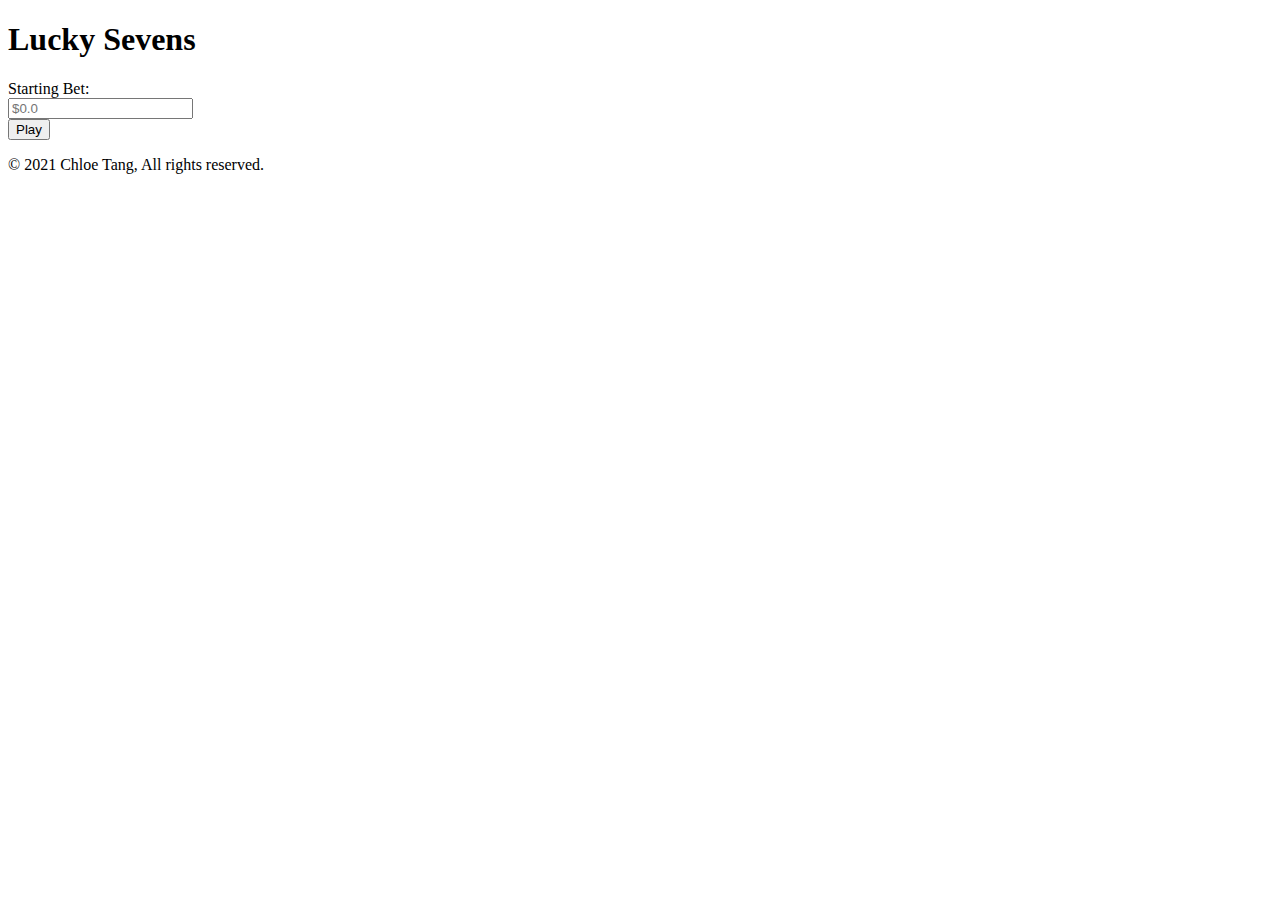
<file: lucky-seven/index.html>
<!DOCTYPE html>
<!--
Name: Chloe Tang
Date Created: 26 June 2021
Most recent revision: 27 June 2021
-->
<html lang="en">
    <head>
        <meta charset="utf-8">
        <meta name="viewport" content="width=device-width, initial-scale=1, shrink-to-fit=no">
        <title>Lucky Seven Page</title>
        <!-- Bootstrap CDN copied from https://getbootstrap.com/docs/4.1/getting-started/introduction/ -->
        <link rel="stylesheet" href="https://stackpath.bootstrapcdn.com/bootstrap/4.1.3/css/bootstrap.min.css" integrity="sha384-MCw98/SFnGE8fJT3GXwEOngsV7Zt27NXFoaoApmYm81iuXoPkFOJwJ8ERdknLPMO" crossorigin="anonymous">
    </head>
    <body>
        <!-- CDN links copied from https://getbootstrap.com/docs/4.1/getting-started/introduction/ -->
        <script src="https://code.jquery.com/jquery-3.3.1.slim.min.js" integrity="sha384-q8i/X+965DzO0rT7abK41JStQIAqVgRVzpbzo5smXKp4YfRvH+8abtTE1Pi6jizo" crossorigin="anonymous"></script>
        <script src="https://cdnjs.cloudflare.com/ajax/libs/popper.js/1.14.3/umd/popper.min.js" integrity="sha384-ZMP7rVo3mIykV+2+9J3UJ46jBk0WLaUAdn689aCwoqbBJiSnjAK/l8WvCWPIPm49" crossorigin="anonymous"></script>
        <script src="https://stackpath.bootstrapcdn.com/bootstrap/4.1.3/js/bootstrap.min.js" integrity="sha384-ChfqqxuZUCnJSK3+MXmPNIyE6ZbWh2IMqE241rYiqJxyMiZ6OW/JmZQ5stwEULTy" crossorigin="anonymous"></script>
        <script type = "text/javascript">
            let inputBet = 0;
            let totalRoll = 0;
            let maxAmount = 0;
            let maxAmountRollCount = 0;

            function errorCheck () {
                inputBet = document.getElementById("inputBet").value;
                console.log("The current inputBet value is",inputBet);
                if (inputBet <= 0 ) {
                    alert("Please enter correct bet value");
                    return false;
                }
                return true;
            }

            function rollDice() {
                var gameMoney = inputBet;
                maxAmount = inputBet;
                console.log("The current maxAmount value is",maxAmount);

                var dice = {
                    sides: 6,
                    roll: function () {
                        var randomNumber = Math.floor(Math.random() * this.sides) + 1;
                        return randomNumber;
                    }
                }

                // game flow
                while (gameMoney > 0) {
                    var result1 = dice.roll();
                    var result2 = dice.roll();
                    totalRoll = totalRoll + 2;
                    var diceTotal = result1 + result2;
                    if (diceTotal == 7) {
                        gameMoney = gameMoney + 4;
                    } else {
                        gameMoney = gameMoney - 1;
                    }
                    if (gameMoney > maxAmount) {
                        maxAmount = gameMoney;
                        maxAmountRollCount = totalRoll;
                    }
                }
                alert("Game Over! Result will be displayed.");
                displayResult();
            }

            function displayResult() {
                console.log("The result is",inputBet,totalRoll,maxAmount,maxAmountRollCount);
                
                //create table to display result
                var div = document.getElementById("divResult");
                console.log("Div is ",div);
                tbl  = document.createElement('table');
                tbl.style.width  = '100px';
                tbl.style.border = '1px solid black';

                const resultIndex = ["Starting Bet","Total Rolls Before Going Broke","Highest Amount Won","Roll Count at Highest Amount Won"];
                const resultValue = [inputBet,totalRoll,maxAmount,maxAmountRollCount]
    
                for(var i = 0; i < 4; i++){
                    var tr = tbl.insertRow();
                    for(var j = 0; j < 2; j++){
                        var td = tr.insertCell();
                        td.style.border = '1px solid black';
                        if ( j == 0 ) { //index
                            td.appendChild(document.createTextNode(resultIndex[i]));
                        } else { //value
                            td.appendChild(document.createTextNode(resultValue[i]));
                        } 
                    }
                }
                div.appendChild(tbl);
                alert("Click to play again!");
            }
            
        </script>
        <noscript>Please enable JavaScript!</noscript>
        
        <hedaer>
            <h1>Lucky Sevens</h1>
        </hedaer>
        <form>
            <div class="form-group row">
                <label for="inputBet" class="col-sm-2 col-form-label text-right">Starting Bet:</label>
                <div class="col-sm-2">
                  <input type="text" class="form-control" id="inputBet" placeholder="$0.0" required>
                </div>
            </div>
            <div class="form-group row">
                <div class="col-sm-4 text-center">
                  <button type="submit" class="btn btn-primary btn-nav" onclick="errorCheck() && rollDice()">Play</button>
                </div>
            </div>
        </form>
        <div id="divResult"></div>
        <footer>
            <p>&copy; 2021 Chloe Tang, All rights reserved.</p>
        </footer>
    </body>
</html>
</file>
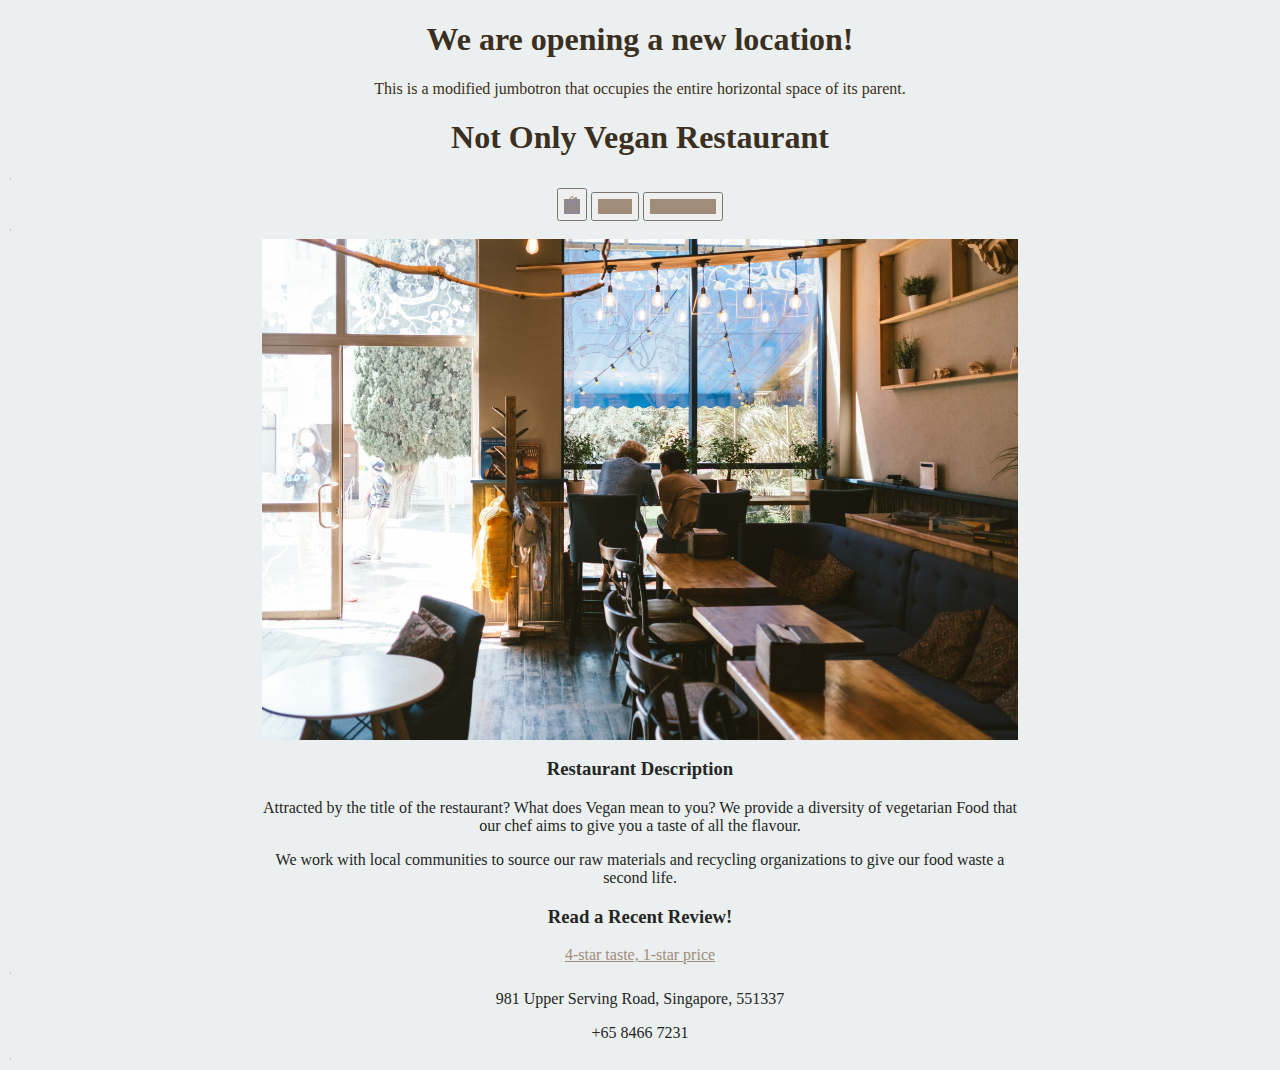
<file: restaurant/index.html>
<!DOCTYPE html>
<!--
Name: Chloe Tang
Date Created: 24 June 2021
Most recent revision: 27 June 2021
-->
<html lang="en">
    <head>
        <meta charset="utf-8">
        <meta name="viewport" content="width=device-width, initial-scale=1, shrink-to-fit=no">
        <title>Home Page</title>
        <!-- Bootstrap CDN copied from https://getbootstrap.com/docs/4.1/getting-started/introduction/ -->
        <link rel="stylesheet" href="https://stackpath.bootstrapcdn.com/bootstrap/4.1.3/css/bootstrap.min.css" integrity="sha384-MCw98/SFnGE8fJT3GXwEOngsV7Zt27NXFoaoApmYm81iuXoPkFOJwJ8ERdknLPMO" crossorigin="anonymous">
        <link rel="stylesheet" href="styles/restaurantStyles.css">
    </head>
    <body>
        <!-- CDN links copied from https://getbootstrap.com/docs/4.1/getting-started/introduction/ -->
        <script src="https://code.jquery.com/jquery-3.3.1.slim.min.js" integrity="sha384-q8i/X+965DzO0rT7abK41JStQIAqVgRVzpbzo5smXKp4YfRvH+8abtTE1Pi6jizo" crossorigin="anonymous"></script>
        <script src="https://cdnjs.cloudflare.com/ajax/libs/popper.js/1.14.3/umd/popper.min.js" integrity="sha384-ZMP7rVo3mIykV+2+9J3UJ46jBk0WLaUAdn689aCwoqbBJiSnjAK/l8WvCWPIPm49" crossorigin="anonymous"></script>
        <script src="https://stackpath.bootstrapcdn.com/bootstrap/4.1.3/js/bootstrap.min.js" integrity="sha384-ChfqqxuZUCnJSK3+MXmPNIyE6ZbWh2IMqE241rYiqJxyMiZ6OW/JmZQ5stwEULTy" crossorigin="anonymous"></script>
        <noscript>Please enable JavaScript!</noscript>

        <header>
            <!-- Jumbotron -->
            <div class="jumbotron jumbotron-fluid">
                <div class="container">
                  <h1 class="display-4">We are opening a new location!</h1>
                  <p class="lead">This is a modified jumbotron that occupies the entire horizontal space of its parent.</p>
                </div>
            </div>
            <!-- Jumbotron -->
            <h1>Not Only Vegan Restaurant</h1>
        </header>
        <nav>
            <hr />
            <ul class="nav nav-pills nav-justify mb-3">
                <li class="nav-item">
                    <button type="button" class="btn">
                        <a class="nav-link active btn-nav" href="#">
                            <svg xmlns="http://www.w3.org/2000/svg" width="16" height="16" fill="currentColor" class="bi bi-house-door" viewBox="0 0 16 16">
                                <path d="M8.354 1.146a.5.5 0 0 0-.708 0l-6 6A.5.5 0 0 0 1.5 7.5v7a.5.5 0 0 0 .5.5h4.5a.5.5 0 0 0 .5-.5v-4h2v4a.5.5 0 0 0 .5.5H14a.5.5 0 0 0 .5-.5v-7a.5.5 0 0 0-.146-.354L13 5.793V2.5a.5.5 0 0 0-.5-.5h-1a.5.5 0 0 0-.5.5v1.293L8.354 1.146zM2.5 14V7.707l5.5-5.5 5.5 5.5V14H10v-4a.5.5 0 0 0-.5-.5h-3a.5.5 0 0 0-.5.5v4H2.5z"/>
                            </svg>
                        </a>
                    </button>
                </li>
                <li class="nav-item">
                    <button type="button" class="btn">
                        <a class="nav-link btn-nav" href="menu.html">Menu</a>
                    </button>
                </li>
                <li class="nav-item">
                    <button type="button" class="btn">
                        <a class="nav-link btn-nav" href="contact.html">Contact Us</a>
                    </button>
                </li>
            </ul>
            <hr />
        </nav>
        <img src="images/pexels-igor-starkov-1055054.jpg" 
             alt="Restaurant Profile" 
             style="display: block;
             margin-left: auto;
             margin-right: auto;
             max-width: 60%;
             height: auto;
             position: static;"/>
        <div class="text-container text-justify">
            <h3>Restaurant Description</h3>
            <p>Attracted by the title of the restaurant? What does Vegan mean to you? We provide a diversity of vegetarian Food that our chef aims to give you a taste of all the flavour. </p>
            <p>We work with local communities to source our raw materials and recycling organizations to give our food waste a second life. </p>
        </div>
        <p><h3>Read a Recent Review!</h3></p>
        <ul>
            <li><a href="review.html">4-star taste, 1-star price</a></li>
        </ul>
        <footer>
            <hr />
            <p>981 Upper Serving Road, Singapore, 551337</p>
            <p>+65 8466 7231</p>
            <hr />
        </footer>
    </body>
</html>
</file>
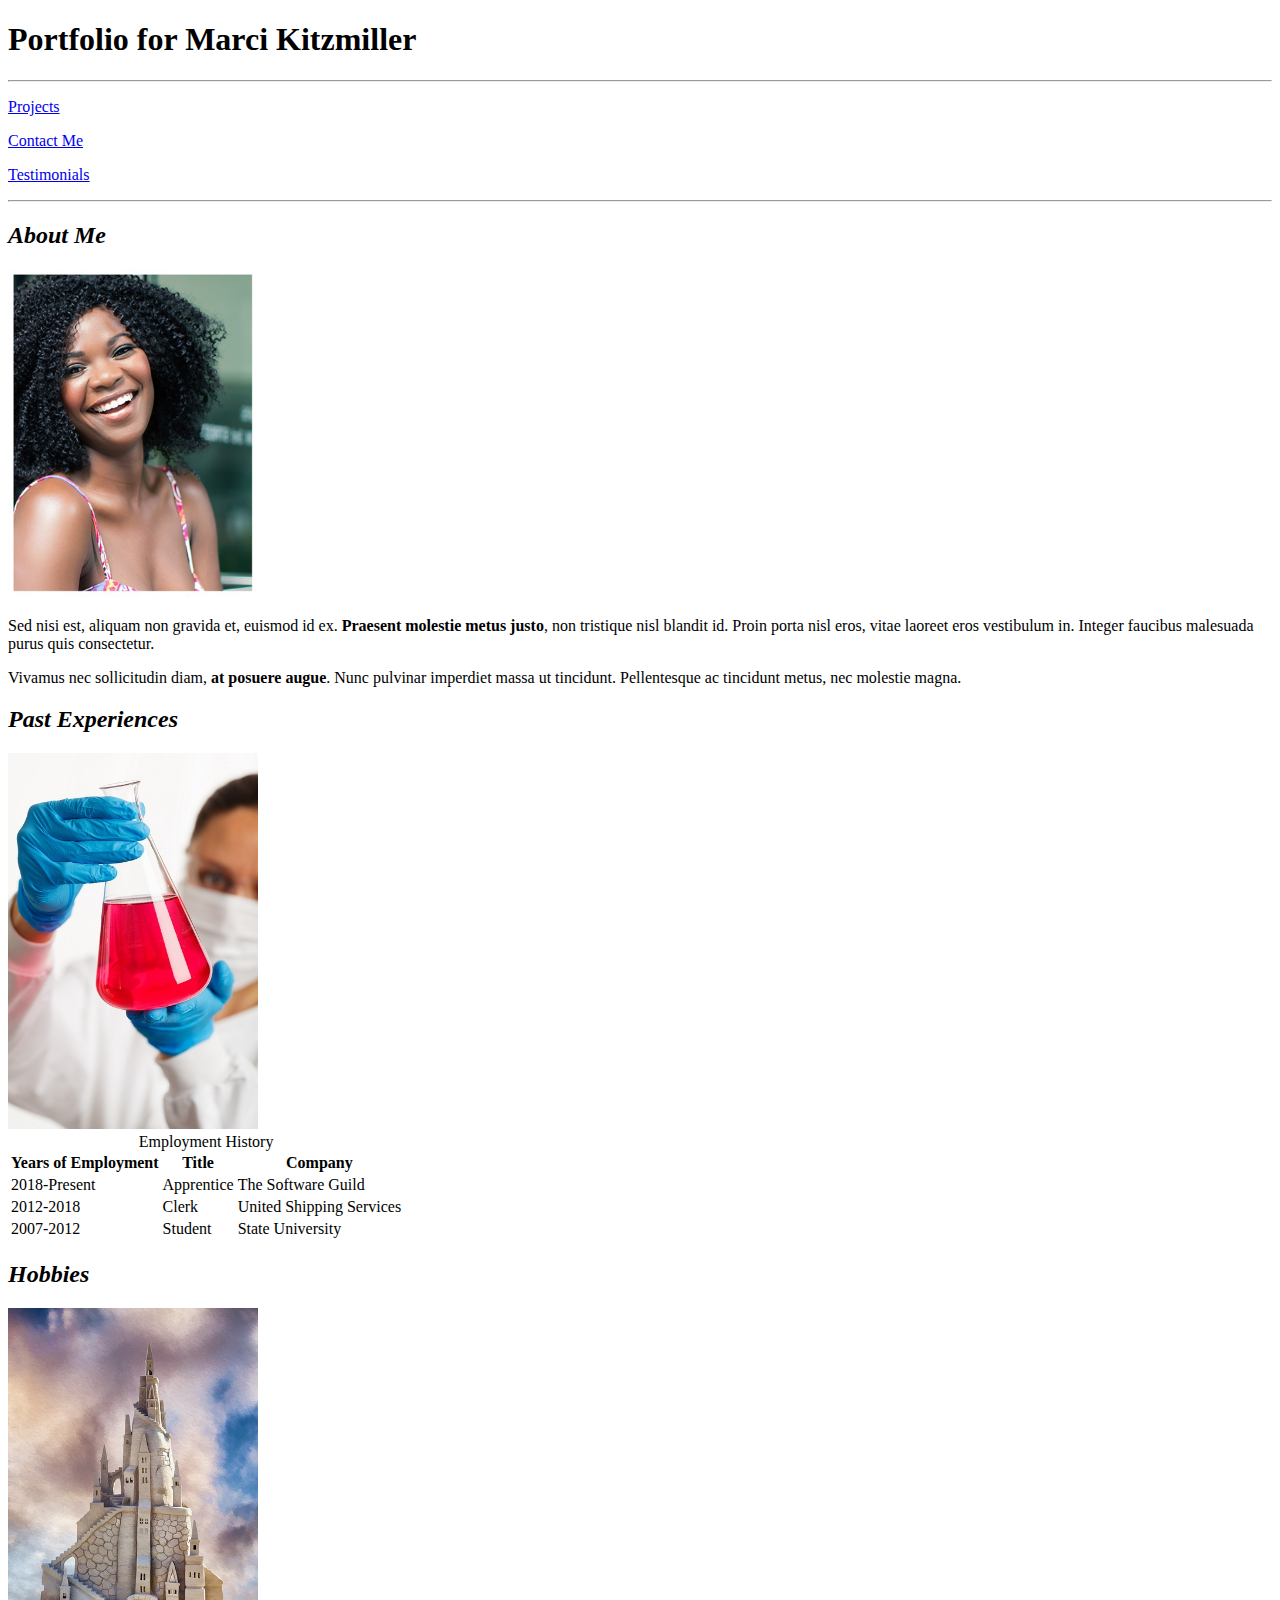
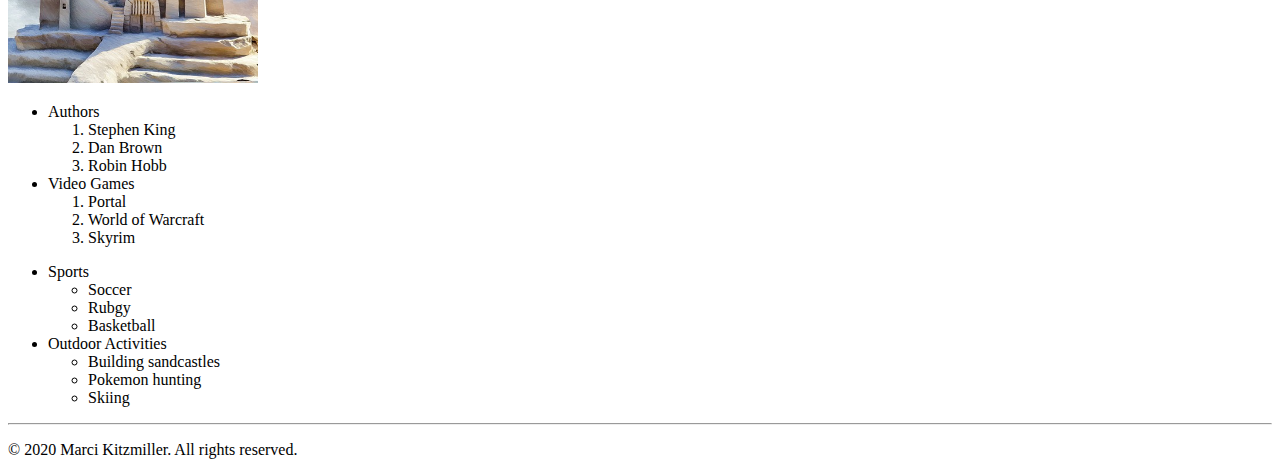
<file: css/code-alongs/apply-css/index.html>
<!DOCTYPE html>
<!--
Name: Your Name
Date Created: Today's date
Most recent revision:
-->
<html lang="en"> 
    <head> 
        <title>Marci Kitzmiller's Portfolio</title>	
    </head> 
    
    <body>
        <main> <!-- The main element contains all blocks on the page -->
            <header> <!-- The header element contains only the main title at this point. -->
                <h1>Portfolio for Marci Kitzmiller</h1>
            </header>

            <nav> <!-- The nav element will include navigation buttons or links -->
                <hr /> 
                <p><a href="projects.html">Projects</a></p>
                <p><a href="contact.html">Contact Me</a></p>
                <p><a href="testimonials.html">Testimonials</a></p>
                <hr />
            </nav>

            <section> <!-- The section element contains the three chunks we are using to sell ourselves in this page. -->
                <article id="about"> <!-- This is the first chunk inside the section element. -->
                      <h2><em>About Me</em></h2> 
                      <img src="images/marci-kitzmiller-350px.jpg" alt="Portrait of Marci Kitzmiller" width="250" />
                      <p>Sed nisi est, aliquam non gravida et, euismod id ex. <strong>Praesent molestie metus justo</strong>, non tristique nisl blandit id. Proin porta nisl eros, vitae laoreet eros vestibulum in. Integer faucibus malesuada purus quis consectetur.</p> 
                      <p>Vivamus nec sollicitudin diam, <strong>at posuere augue</strong>. Nunc pulvinar imperdiet massa ut tincidunt. Pellentesque ac tincidunt metus, nec molestie magna.</p> 
                </article>

                <article id="experience"> <!-- This is the second chunk inside the section element. -->
                    <h2><em>Past Experiences</em></h2> 
                    <img src="images/experiment-217201_640.jpg" alt="" width="250" />
                    <table> 
                        <caption>Employment History</caption> 
                        <tr> 
                            <th>Years of Employment</th> 
                            <th>Title</th> 
                            <th>Company</th> 
                        </tr> 
                        <tr> 
                            <td>2018-Present</td> 
                            <td>Apprentice</td> 
                            <td>The Software Guild</td> 
                        </tr> 
                        <tr> 
                            <td>2012-2018</td> 
                            <td>Clerk</td> 
                            <td>United Shipping Services</td> 
                        </tr>
                        <tr>
                            <td>2007-2012</td>
                            <td>Student</td>
                            <td>State University</td>
                        </tr>
                    </table>
                </article>

                <article id="hobbies"> <!-- This is the third chunk inside the section element. -->
                    <h2><em>Hobbies</em></h2>
                    <img src="images/sandcastle-766949_640.jpg" alt="" width="250" />
                    <ul>
                        <li>Authors</li>
                        <ol>
                            <li>Stephen King</li>
                            <li>Dan Brown</li>
                            <li>Robin Hobb</li>
                        </ol>
                        <li>Video Games</li>
                        <ol>
                            <li>Portal</li>
                            <li>World of Warcraft</li>
                            <li>Skyrim</li>
                        </ol>
                    </ul>
                    <ul>
                        <li>Sports</li>
                        <ul>
                            <li>Soccer</li>
                            <li>Rubgy</li>
                            <li>Basketball</li>
                        </ul>
                        <li>Outdoor Activities</li>
                        <ul>
                            <li>Building sandcastles</li>
                            <li>Pokemon hunting</li>
                            <li>Skiing</li>
                        </ul>
                    </ul>
                </article>
            </section>

            <footer> <!-- The footer is a block at the bottom of the page. -->
                <hr />
                <p>&copy; 2020 Marci Kitzmiller. All rights reserved.</p>
            </footer>
        </main>
    </body>
<!--
/**********************************
 * The Software Guild
 * Copyright (C) 2019 Wiley edu LLC - All Rights Reserved
 *********************************/
-->
</html>
</file>
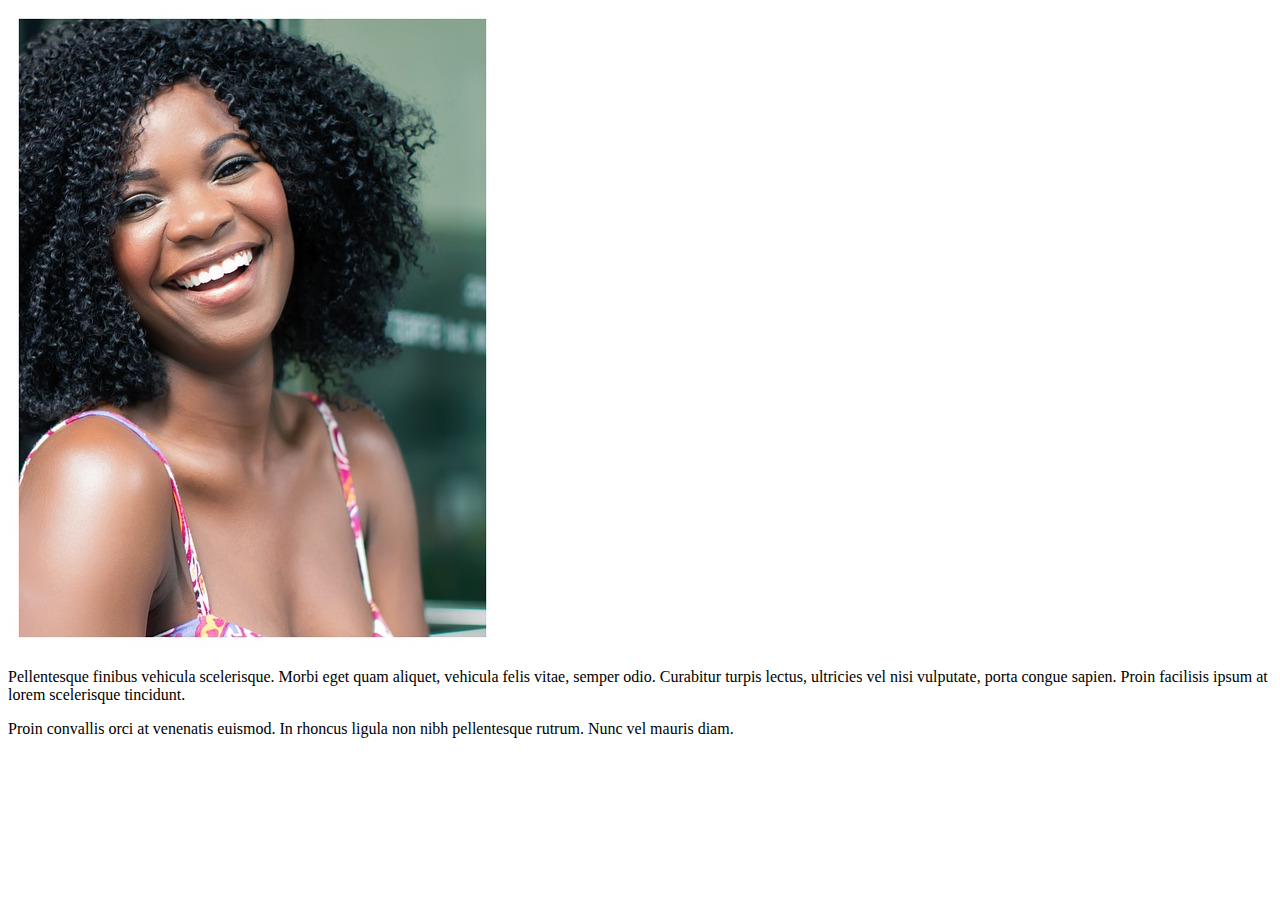
<file: css/code-alongs/bootstrap-components/index.html>
<!DOCTYPE html>
<html lang="en">
	<head>
        <meta charset="utf-8">
        <meta name="viewport" content="width=device-width, initial-scale=1, shrink-to-fit=no">
        
		<title>Bootstrap Sample Page</title>
        
        <!-- Bootstrap CDN copied from https://getbootstrap.com/docs/4.1/getting-started/introduction/ -->
        <link rel="stylesheet" href="https://stackpath.bootstrapcdn.com/bootstrap/4.1.3/css/bootstrap.min.css" integrity="sha384-MCw98/SFnGE8fJT3GXwEOngsV7Zt27NXFoaoApmYm81iuXoPkFOJwJ8ERdknLPMO" crossorigin="anonymous"> 
	</head>

    <body>
        <div class="container">
                
            <div class="row">
                <div class="col-lg-3 col-md">
                    <!-- div for picture -->
                    <img src="images/smile-2072907_640.jpg" alt="Photo of  Marci Kitzmiller" class="img-fluid" />
                </div>
                
                <div class="col-lg-9 col-md">
                    <!-- div for text -->
                    <p>Pellentesque finibus vehicula scelerisque. Morbi eget quam aliquet, vehicula felis vitae, semper odio. Curabitur turpis lectus, ultricies vel nisi vulputate, porta congue sapien. Proin facilisis ipsum at lorem scelerisque tincidunt.</p>
                    <p>Proin convallis orci at venenatis euismod. In rhoncus ligula non nibh pellentesque rutrum. Nunc vel mauris diam.</p>
                </div>
            </div>
        
        </div>
        
        <!-- CDN links copied from https://getbootstrap.com/docs/4.1/getting-started/introduction/ -->
        <script src="https://code.jquery.com/jquery-3.3.1.slim.min.js" integrity="sha384-q8i/X+965DzO0rT7abK41JStQIAqVgRVzpbzo5smXKp4YfRvH+8abtTE1Pi6jizo" crossorigin="anonymous"></script>
        <script src="https://cdnjs.cloudflare.com/ajax/libs/popper.js/1.14.3/umd/popper.min.js" integrity="sha384-ZMP7rVo3mIykV+2+9J3UJ46jBk0WLaUAdn689aCwoqbBJiSnjAK/l8WvCWPIPm49" crossorigin="anonymous"></script>
        <script src="https://stackpath.bootstrapcdn.com/bootstrap/4.1.3/js/bootstrap.min.js" integrity="sha384-ChfqqxuZUCnJSK3+MXmPNIyE6ZbWh2IMqE241rYiqJxyMiZ6OW/JmZQ5stwEULTy" crossorigin="anonymous"></script>
	</body>
        <!--
        /**********************************
         * The Software Guild
         * Copyright (C) 2019 Wiley edu LLC - All Rights Reserved
         *********************************/
        -->
</html>
</file>
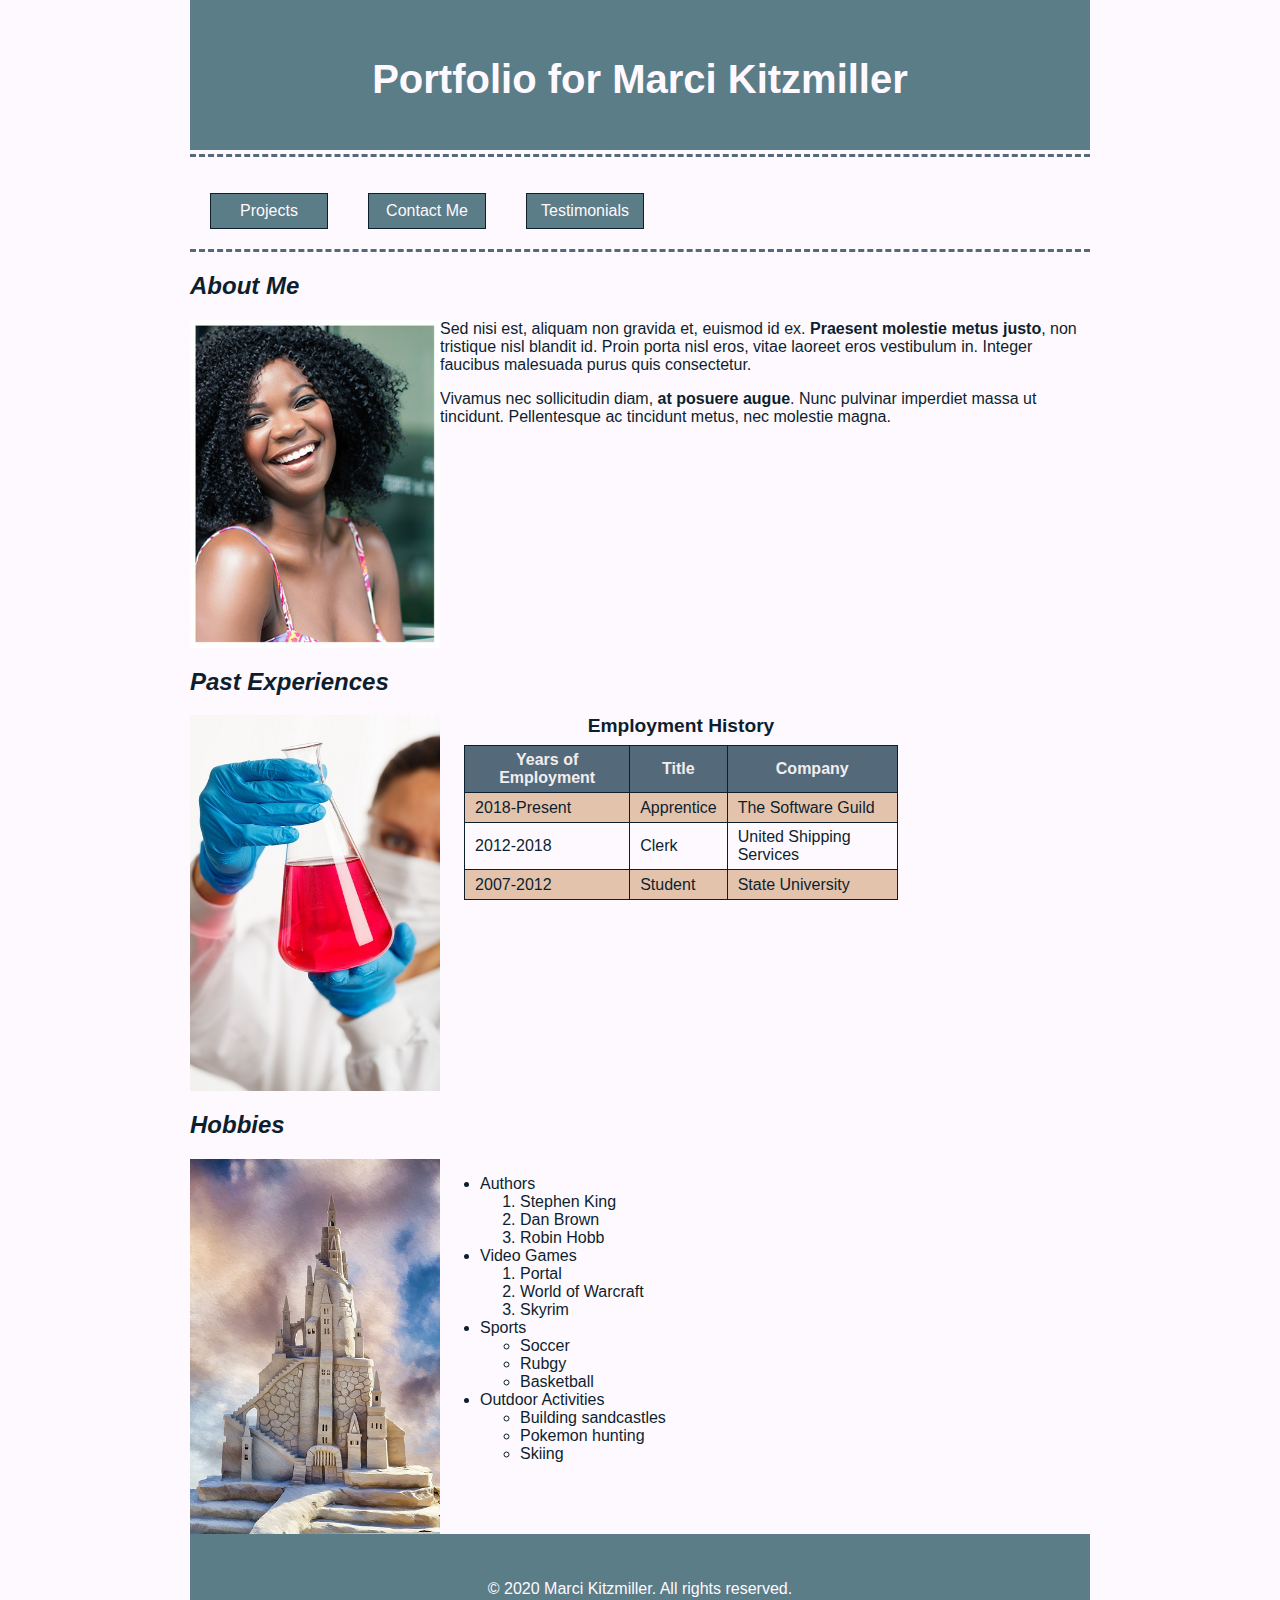
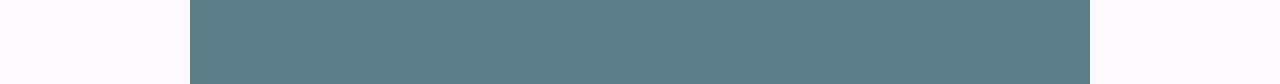
<file: css/code-alongs/layout-links/index.html>
<!DOCTYPE html>
<!--
Name: Your Name
Date Created: Today's date
Most recent revision:
-->
<html lang="en"> 
<head> 
    <title>Marci Kitzmiller's Portfolio</title>
    <link href="styles/main.css" rel="stylesheet" type="text/css" />
    
    <style>
        caption {
            font-weight: bold;
            font-size: 1.2em;
            margin-bottom: 8px;
        }

        table, th, td {
            border: 1px solid #0d1f2d;
            border-collapse: collapse;
            padding: 5px 10px;
        }

        table {
            width: 90%;
            margin: auto;
        }

        tr {
            height: 30px;
        }

        th {
            background-color: #546a7b; 
            color: #f2eded;
        }

        tbody tr:nth-child(odd) {
            background-color: #e4c3ad; 
        }
        
        /* Creating article layouts */
        article img {
            float:left;
        }

        .right-content {
            float:left;
        }

        article {
            margin-bottom: 16px;
        }

    </style>
</head> 
    
    <body>
        <main> <!-- The main element contains all blocks on the page -->
            <header> <!-- The header element contains only the main title at this point. -->
                <h1>Portfolio for Marci Kitzmiller</h1>
            </header>

<nav> <!-- The nav element will include navigation buttons or links -->
    <p><a href="projects.html">Projects</a></p>
    <p><a href="contact.html">Contact Me</a></p>
    <p><a href="testimonials.html">Testimonials</a></p>
    <div class="clear-float"></div>
</nav>

            <section> <!-- The section element contains the three chunks we are using to sell ourselves in this page. -->
                <article id="about"> <!-- This is the first chunk inside the section element. -->
                      <h2><em>About Me</em></h2> 
                      <img src="images/marci-kitzmiller-350px.jpg" alt="Portrait of Marci Kitzmiller" width="250" />
                      <p>Sed nisi est, aliquam non gravida et, euismod id ex. <strong>Praesent molestie metus justo</strong>, non tristique nisl blandit id. Proin porta nisl eros, vitae laoreet eros vestibulum in. Integer faucibus malesuada purus quis consectetur.</p> 
                      <p>Vivamus nec sollicitudin diam, <strong>at posuere augue</strong>. Nunc pulvinar imperdiet massa ut tincidunt. Pellentesque ac tincidunt metus, nec molestie magna.</p> 
                <div class="clear-float" ></div>
                </article>

                <article id="experience"> <!-- This is the second chunk inside the section element. -->
                    <h2><em>Past Experiences</em></h2> 
                    <img src="images/experiment-217201_640.jpg" alt="" width="250" />
                    <div class="right-content">
                    <table> 
                        <caption>Employment History</caption>
                        <thead>
                            <tr> 
                                <th>Years of Employment</th> 
                                <th>Title</th> 
                                <th>Company</th> 
                            </tr> 
                        </thead>
                        <tbody>
                            <tr> 
                                <td>2018-Present</td> 
                                <td>Apprentice</td> 
                                <td>The Software Guild</td> 
                            </tr> 
                            <tr> 
                                <td>2012-2018</td> 
                                <td>Clerk</td> 
                                <td>United Shipping Services</td> 
                            </tr>
                            <tr>
                                <td>2007-2012</td>
                                <td>Student</td>
                                <td>State University</td>
                            </tr>
                        </tbody>
                    </table>
                    </div>
                    <div class="clear-float"></div>
                </article>

                <article id="hobbies"> <!-- This is the third chunk inside the section element. -->
                    <h2><em>Hobbies</em></h2>
                    <img src="images/sandcastle-766949_640.jpg" alt="" width="250" />
                    <div class="right-content">
                    <ul>
                        <li>Authors</li>
                        <ol>
                            <li>Stephen King</li>
                            <li>Dan Brown</li>
                            <li>Robin Hobb</li>
                        </ol>
                        <li>Video Games</li>
                        <ol>
                            <li>Portal</li>
                            <li>World of Warcraft</li>
                            <li>Skyrim</li>
                        </ol>
                        <li>Sports</li>
                        <ul>
                            <li>Soccer</li>
                            <li>Rubgy</li>
                            <li>Basketball</li>
                        </ul>
                        <li>Outdoor Activities</li>
                        <ul>
                            <li>Building sandcastles</li>
                            <li>Pokemon hunting</li>
                            <li>Skiing</li>
                        </ul>
                    </ul>
                    </div>
                </article>
                <div class="clear-float"></div>
            </section>

            <footer> <!-- The footer is a block at the bottom of the page. -->
                <p>&copy; 2020 Marci Kitzmiller. All rights reserved.</p>
            </footer>
        </main>
    </body>
<!--
/**********************************
 * The Software Guild
 * Copyright (C) 2019 Wiley edu LLC - All Rights Reserved
 *********************************/
-->
</html>
</file>
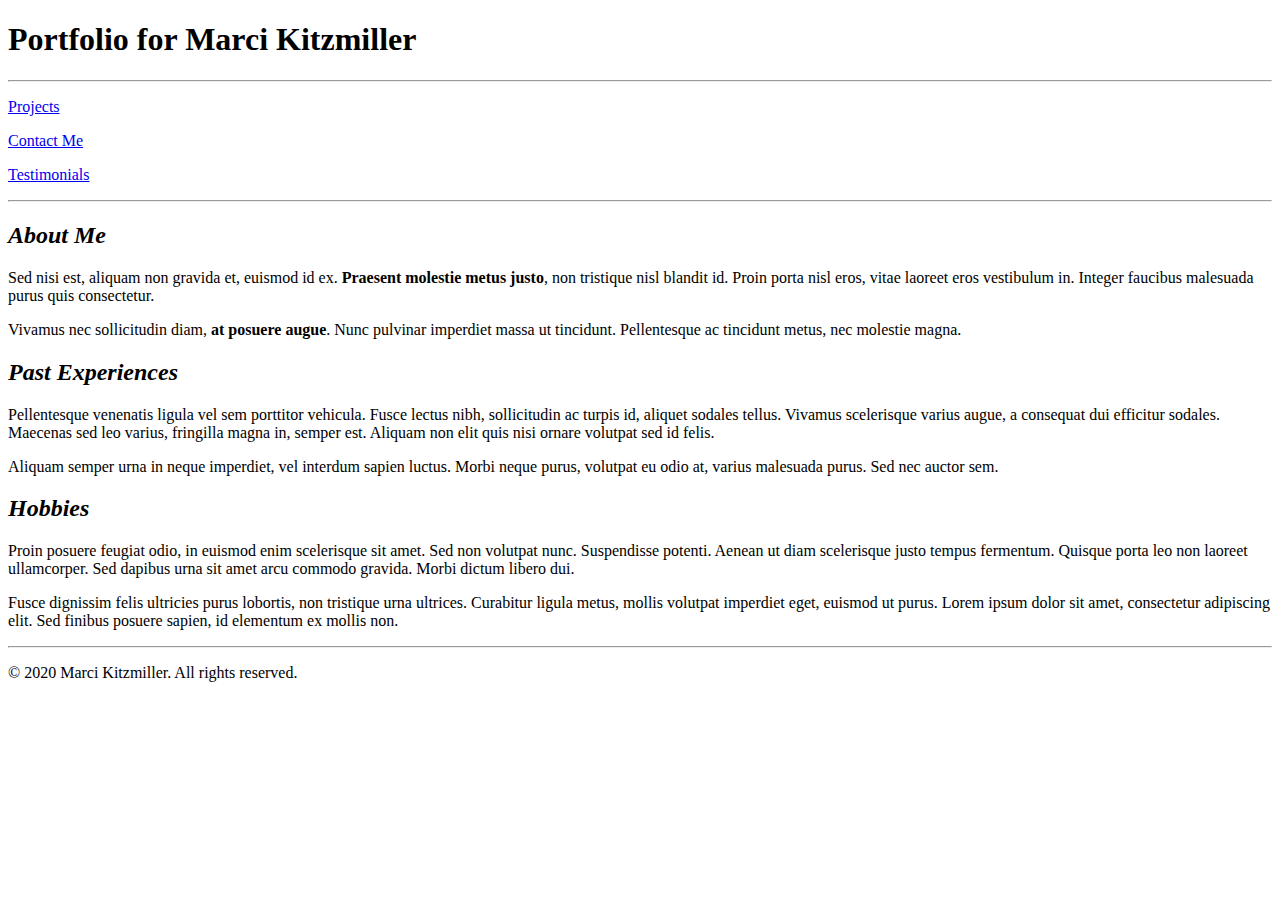
<file: html/code-alongs/images/index.html>
<!DOCTYPE html> 
<html> 
    <head> 
        <title>Marci Kitzmiller's Portfolio</title>	
    </head> 
    
    <body>
        <main> <!-- The main element contains all blocks on the page -->
            <header> <!-- The header element contains only the main title at this point. -->
                <h1>Portfolio for Marci Kitzmiller</h1>
            </header>

            <nav> <!-- The nav element will include navigation buttons or links -->
                <hr /> 
                <p><a href="projects.html">Projects</a></p>
                <p><a href="contact.html">Contact Me</a></p>
                <p><a href="testimonials.html">Testimonials</a></p>
                <hr />
            </nav>

            <section> <!-- The section element contains the three chunks we are using to sell ourselves in this page. -->
                <article id="about"> <!-- This is the first chunk inside the section element. -->
                      <h2><em>About Me</em></h2> 
                      <p>Sed nisi est, aliquam non gravida et, euismod id ex. <strong>Praesent molestie metus justo</strong>, non tristique nisl blandit id. Proin porta nisl eros, vitae laoreet eros vestibulum in. Integer faucibus malesuada purus quis consectetur.</p> 
                      <p>Vivamus nec sollicitudin diam, <strong>at posuere augue</strong>. Nunc pulvinar imperdiet massa ut tincidunt. Pellentesque ac tincidunt metus, nec molestie magna.</p> 
                </article>

                <article id="experience"> <!-- This is the second chunk inside the section element. -->
                    <h2><em>Past Experiences</em></h2> 
                    <p>Pellentesque venenatis ligula vel sem porttitor vehicula. Fusce lectus nibh, sollicitudin ac turpis id, aliquet sodales tellus. Vivamus scelerisque varius augue, a consequat dui efficitur sodales. Maecenas sed leo varius, fringilla magna in, semper est. Aliquam non elit quis nisi ornare volutpat sed id felis.</p> 
                    <p>Aliquam semper urna in neque imperdiet, vel interdum sapien luctus. Morbi neque purus, volutpat eu odio at, varius malesuada purus. Sed nec auctor sem.</p>
                </article>

                <article id="hobbies"> <!-- This is the third chunk inside the section element. -->
                    <h2><em>Hobbies</em></h2> 
                    <p>Proin posuere feugiat odio, in euismod enim scelerisque sit amet. Sed non volutpat nunc. Suspendisse potenti. Aenean ut diam scelerisque justo tempus fermentum. Quisque porta leo non laoreet ullamcorper. Sed dapibus urna sit amet arcu commodo gravida. Morbi dictum libero dui. </p> 
                    <p>Fusce dignissim felis ultricies purus lobortis, non tristique urna ultrices. Curabitur ligula metus, mollis volutpat imperdiet eget, euismod ut purus. Lorem ipsum dolor sit amet, consectetur adipiscing elit. Sed finibus posuere sapien, id elementum ex mollis non.</p>
                </article>
            </section>

            <footer> <!-- The footer is a block at the bottom of the page. -->
                <hr />
                <p>&copy; 2020 Marci Kitzmiller. All rights reserved.</p>
            </footer>
        </main>
    </body>
<!--
/**********************************
 * The Software Guild
 * Copyright (C) 2019 Wiley edu LLC - All Rights Reserved
 *********************************/
-->
</html>
</file>
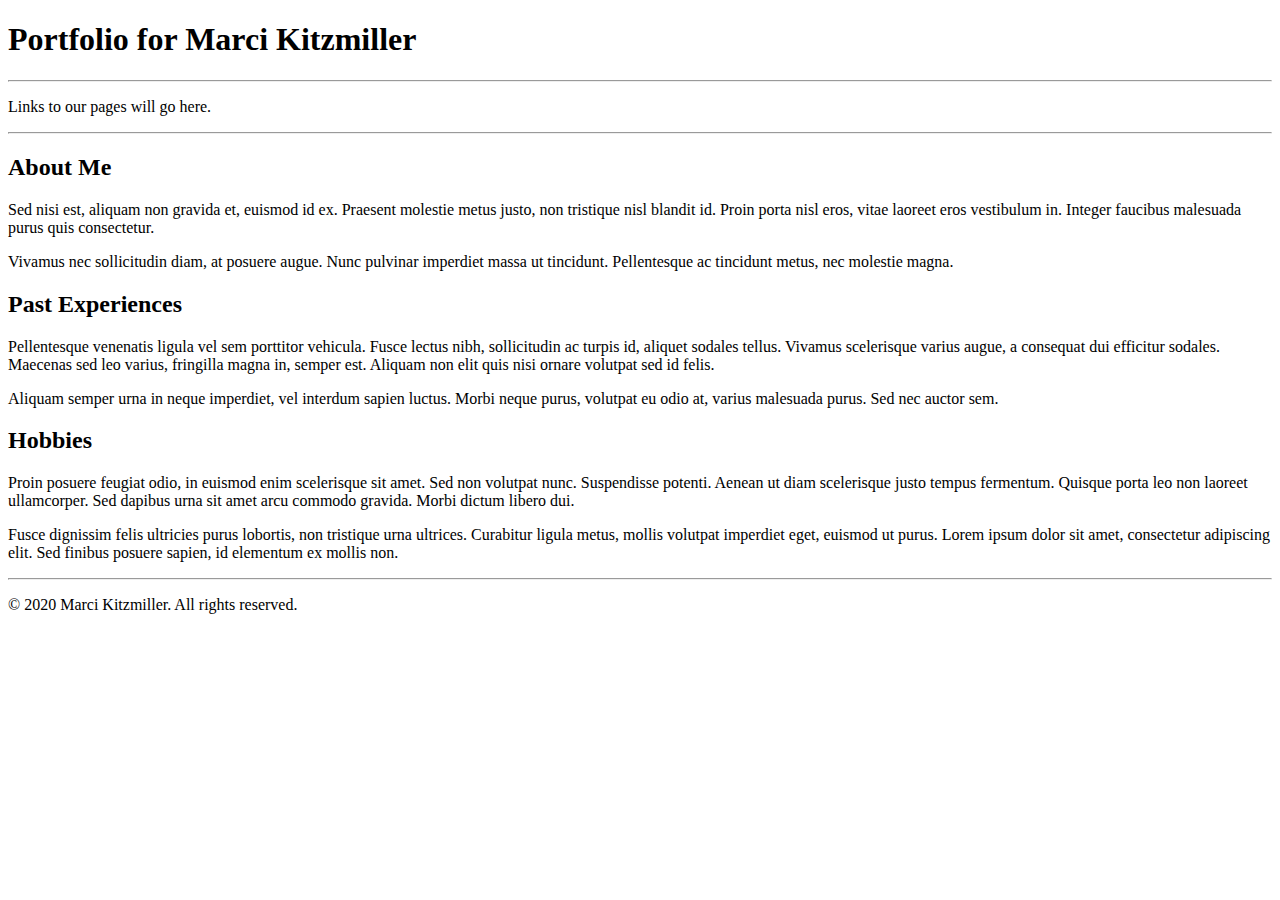
<file: html/code-alongs/inline/index.html>
<!DOCTYPE html> 
<!--
    Name: Your Name 
    Date Created: Today's date 
    Most recent revision:
-->

<html lang="en"> 
    <head> 
        <title>Marci Kitzmiller's Portfolio</title>	
    </head> 
    
    <body>
        <main> <!-- The main element contains all blocks on the page -->
            <header> <!-- The header element contains only the main title at this point. -->
                <h1>Portfolio for Marci Kitzmiller</h1>
            </header>

            <nav> <!-- The nav element will include navigation buttons or links -->
                <hr /> 
                <p>Links to our pages will go here.</p> 
                <hr />
            </nav>

            <section> <!-- The section element contains the three chunks we are using to sell ourselves in this page. -->
                <article id="about"> <!-- This is the first chunk inside the section element. -->
                    <h2>About Me</h2> 
                    <p>Sed nisi est, aliquam non gravida et, euismod id ex. Praesent molestie metus justo, non tristique nisl blandit id. Proin porta nisl eros, vitae laoreet eros vestibulum in. Integer faucibus malesuada purus quis consectetur.</p> 
                    <p>Vivamus nec sollicitudin diam, at posuere augue. Nunc pulvinar imperdiet massa ut tincidunt. Pellentesque ac tincidunt metus, nec molestie magna.</p> 
                </article>

                <article id="experience"> <!-- This is the second chunk inside the section element. -->
                    <h2>Past Experiences</h2> 
                    <p>Pellentesque venenatis ligula vel sem porttitor vehicula. Fusce lectus nibh, sollicitudin ac turpis id, aliquet sodales tellus. Vivamus scelerisque varius augue, a consequat dui efficitur sodales. Maecenas sed leo varius, fringilla magna in, semper est. Aliquam non elit quis nisi ornare volutpat sed id felis.</p> 
                    <p>Aliquam semper urna in neque imperdiet, vel interdum sapien luctus. Morbi neque purus, volutpat eu odio at, varius malesuada purus. Sed nec auctor sem.</p>
                </article>

                <article id="hobbies"> <!-- This is the third chunk inside the section element. -->
                    <h2>Hobbies</h2> 
                    <p>Proin posuere feugiat odio, in euismod enim scelerisque sit amet. Sed non volutpat nunc. Suspendisse potenti. Aenean ut diam scelerisque justo tempus fermentum. Quisque porta leo non laoreet ullamcorper. Sed dapibus urna sit amet arcu commodo gravida. Morbi dictum libero dui. </p> 
                    <p>Fusce dignissim felis ultricies purus lobortis, non tristique urna ultrices. Curabitur ligula metus, mollis volutpat imperdiet eget, euismod ut purus. Lorem ipsum dolor sit amet, consectetur adipiscing elit. Sed finibus posuere sapien, id elementum ex mollis non.</p>
                </article>
            </section>

            <footer> <!-- The footer is a block at the bottom of the page. -->
                <hr />
                <p>&copy; 2020 Marci Kitzmiller. All rights reserved.</p>
            </footer>
        </main>
    </body>
<!--
/**********************************
 * The Software Guild
 * Copyright (C) 2019 Wiley edu LLC - All Rights Reserved
 *********************************/
-->
</html>
</file>
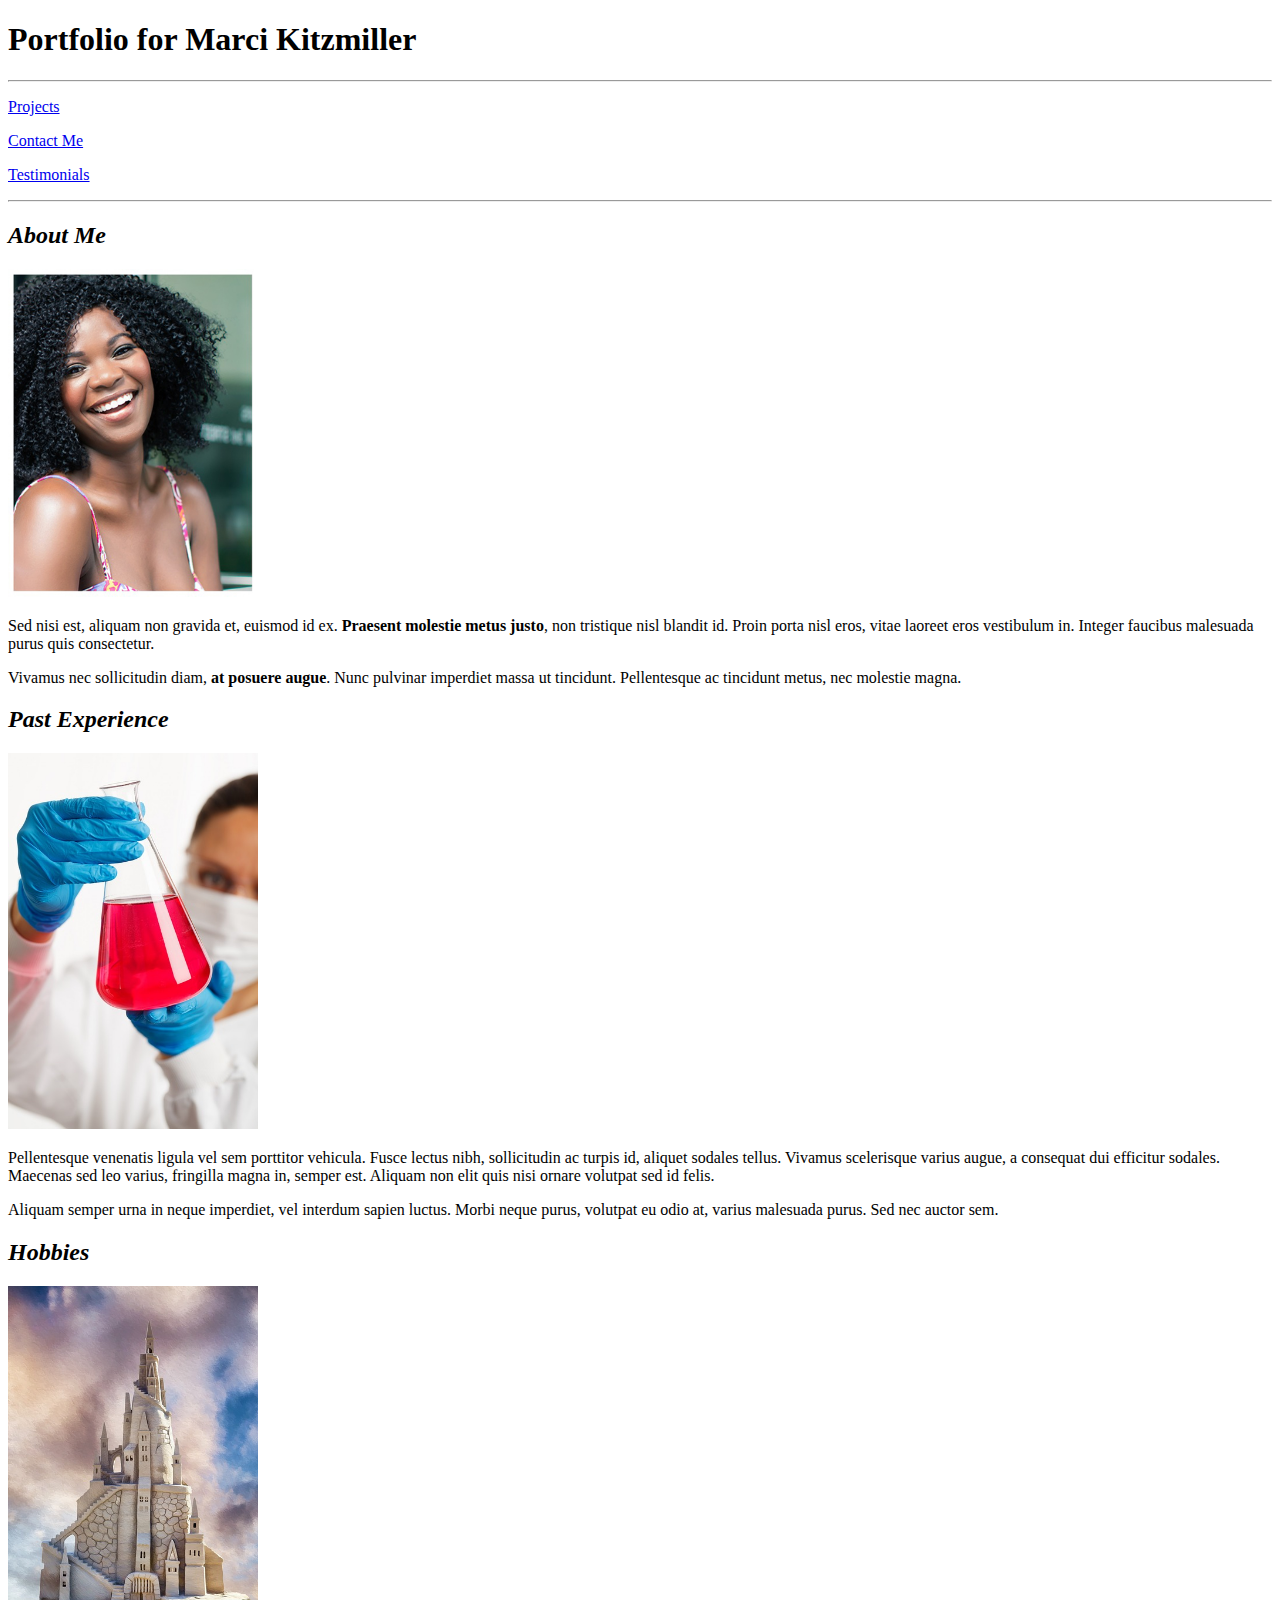
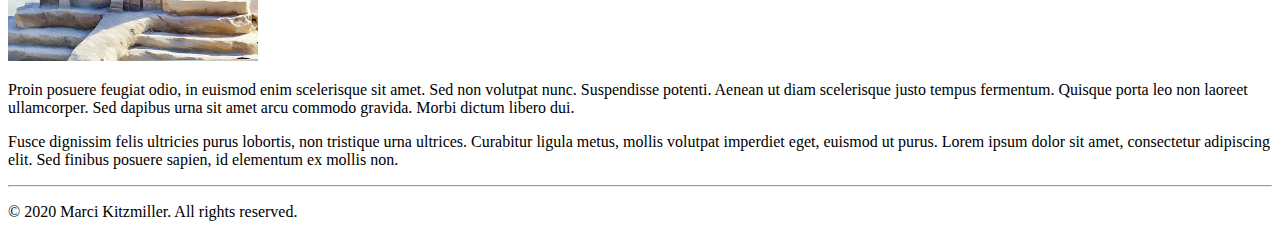
<file: html/code-alongs/tables/index.html>
<!DOCTYPE html> 
<html lang="en"> 
    <head> 
        <title>Marci Kitzmiller's Portfolio</title>	
    </head> 
    
    <body>
        <main> <!-- The main element contains all blocks on the page -->
            <header> <!-- The header element contains only the main title at this point. -->
                <h1>Portfolio for Marci Kitzmiller</h1>
            </header>

            <nav> <!-- The nav element will include navigation buttons or links -->
                <hr /> 
                <p><a href="projects.html">Projects</a></p>
                <p><a href="contact.html">Contact Me</a></p>
                <p><a href="testimonials.html">Testimonials</a></p>
                <hr />
            </nav>

            <section> <!-- The section element contains the three chunks we are using to sell ourselves in this page. -->
                <article id="about"> <!-- This is the first chunk inside the section element. -->
                      <h2><em>About Me</em></h2> 
                      <img src="images/marci-kitzmiller-350px.jpg" alt="Portrait of Marci Kitzmiller" width="250" />
                      <p>Sed nisi est, aliquam non gravida et, euismod id ex. <strong>Praesent molestie metus justo</strong>, non tristique nisl blandit id. Proin porta nisl eros, vitae laoreet eros vestibulum in. Integer faucibus malesuada purus quis consectetur.</p> 
                      <p>Vivamus nec sollicitudin diam, <strong>at posuere augue</strong>. Nunc pulvinar imperdiet massa ut tincidunt. Pellentesque ac tincidunt metus, nec molestie magna.</p> 
                </article>

                <article id="experience"> <!-- This is the second chunk inside the section element. -->
                    <h2><em>Past Experience</em></h2> 
                    <img src="images/experiment-217201_640.jpg" alt="" width="250" />
                    <p>Pellentesque venenatis ligula vel sem porttitor vehicula. Fusce lectus nibh, sollicitudin ac turpis id, aliquet sodales tellus. Vivamus scelerisque varius augue, a consequat dui efficitur sodales. Maecenas sed leo varius, fringilla magna in, semper est. Aliquam non elit quis nisi ornare volutpat sed id felis.</p> 
                    <p>Aliquam semper urna in neque imperdiet, vel interdum sapien luctus. Morbi neque purus, volutpat eu odio at, varius malesuada purus. Sed nec auctor sem.</p>
                </article>

                <article id="hobbies"> <!-- This is the third chunk inside the section element. -->
                    <h2><em>Hobbies</em></h2>
                    <img src="images/sandcastle-766949_640.jpg" alt="" width="250" />
                    <p>Proin posuere feugiat odio, in euismod enim scelerisque sit amet. Sed non volutpat nunc. Suspendisse potenti. Aenean ut diam scelerisque justo tempus fermentum. Quisque porta leo non laoreet ullamcorper. Sed dapibus urna sit amet arcu commodo gravida. Morbi dictum libero dui. </p> 
                    <p>Fusce dignissim felis ultricies purus lobortis, non tristique urna ultrices. Curabitur ligula metus, mollis volutpat imperdiet eget, euismod ut purus. Lorem ipsum dolor sit amet, consectetur adipiscing elit. Sed finibus posuere sapien, id elementum ex mollis non.</p>
                </article>
            </section>

            <footer> <!-- The footer is a block at the bottom of the page. -->
                <hr />
                <p>&copy; 2020 Marci Kitzmiller. All rights reserved.</p>
            </footer>
        </main>
    </body>
<!--
/**********************************
 * The Software Guild
 * Copyright (C) 2019 Wiley edu LLC - All Rights Reserved
 *********************************/
-->
</html>
</file>
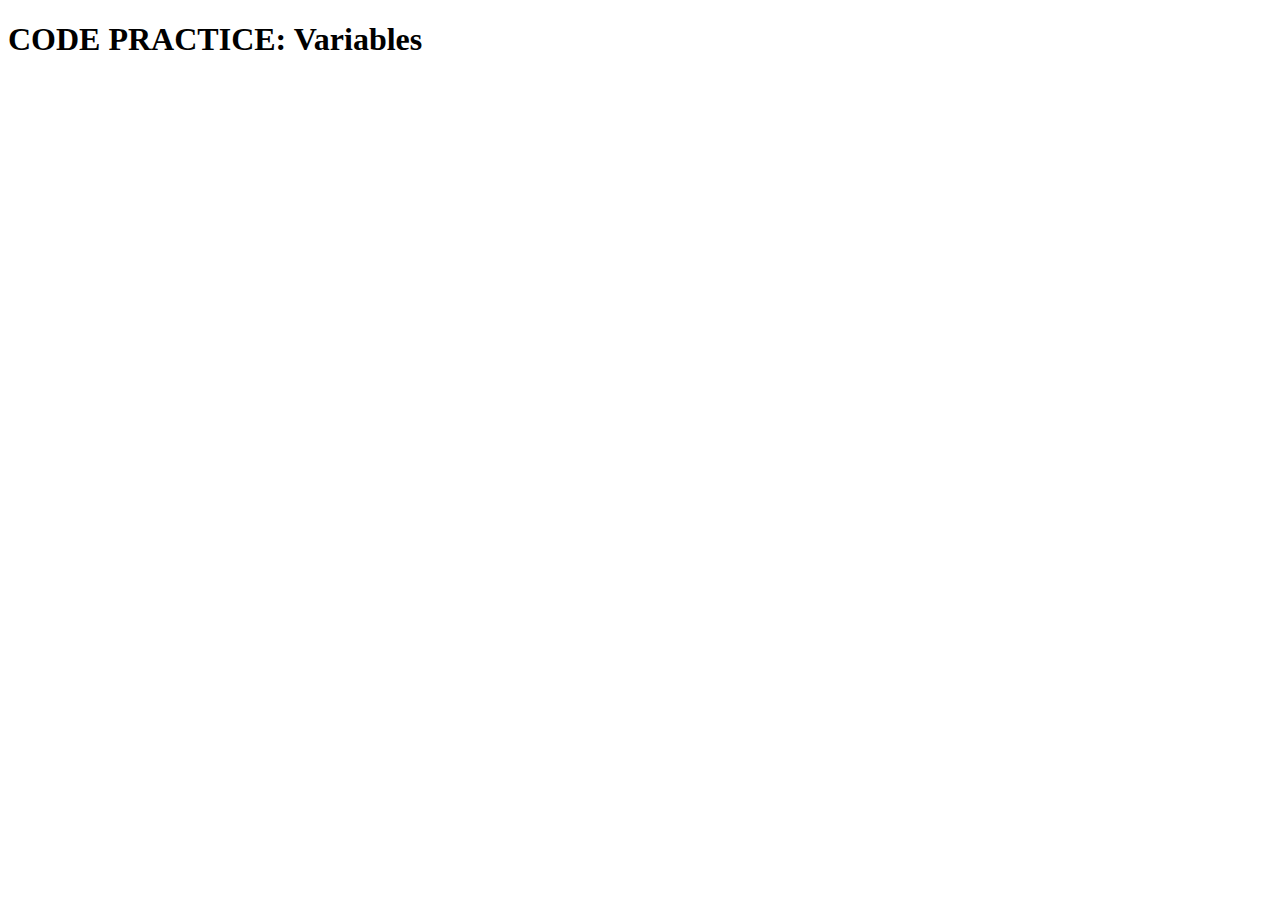
<file: javascript/practice/01-variables/index.html>
<!DOCTYPE html>
<html lang="en">
<head>
    <meta charset="UTF-8">
    <meta name="viewport" content="width=device-width, initial-scale=1.0">
    <title>CODE PRACTICE: Variables</title>
</head>
<body>
    <h1>CODE PRACTICE: Variables</h1>
    <script type="text/javascript">

        // These JavaScript comments are instructions, indicated by // at the start of each line.
        // Follow them step by step.
        // When asked, write code under the instruction to complete the task described.
        // Feel free to add as many new lines as you need for your code, but do not put slashes in front of your code.

        // Example:
        // 0. Declare a variable named 'fruit' 
        // and assign the string literal value: "pineapple", to it.
        
        var fruit = "pineapple"; // <-- I added this line to complete the task.

        // Now you. Complete the following tasks.
        // =====================================

        // 1. Declare a variable named 'eggCount' 
        // and assign the numeric literal value: 314, to it.

        // 2. Declare a variable named 'browserLanguage'
        // and assign the string literal value: "JavaScript", to it.

        // 3. Declare a variable named 'likesCookies'
        // and assign the boolean literal value: true, to it.

        // 4. Declare a variable named 'currentStudent'
        // and assign the literal value: null, to it.

        // 5. Declare a variable named 'unset'
        // and don't assign a value.

        // Save your changes to this file and open it in your browser.
        // ======================================
        // First, launch your browser.
        // Choose the 'File' menu -> 'Open File'.
        // Browse to this file and select it.

        // Alternatively, some operating systems allow you to browse to this file.
        // with a file manager (Windows File Explorer or Mac OS Finder), right-click on the file and choose 'Open With'.
        // Select your browser to open the file.
        // (If your browser isn't in the list of applications, use the File/Open technique above instead.)

        // When the file has loaded (you should see the heading "CODE PRACTICE: Variables"),
        // open the JavaScript console in your developer tools.
        // Confirm there are no errors.
        // If there are, double-check your code, make fixes, save changes, and reload the page.
        // Repeat until your JavaScript console is error-free.

        // ======================================
        // Uncomment the next five lines of code by deleting the slashes (//) at the start of each line.
        // console.log("eggCount's value is: %s", eggCount);
        // console.log("browserLanguage's value is: %s", browserLanguage);
        // console.log("likesCookies's value is: %s", likesCookies);
        // console.log("currentStudent's value is: %s", currentStudent);
        // console.log("unset's value is: %s", unset);

        // Save and reload the page.
        // You should see each variable's value logged to your JavaScript console.
        // The page itself will not change. You must open the JavaScript console to see the results.
        // If there are errors, double-check your code, make fixes, save, and reload the page.
        // Repeat until your JavaScript console is error-free.

        // Keep going!
        // =======================================
        // - Give your variables different values.
        // - Change a variable's type.
        // - Change a variable's name.
        // - Add new variables.

        // After each change, save reload the page. What happens? Do you see different results?
        // Are there errors? Can you fix them?

        
    </script>
</body>
<!--
/**********************************
 * The Software Guild
 * Copyright (C) 2019 Wiley edu LLC - All Rights Reserved
 *********************************/
-->
</html>
</file>
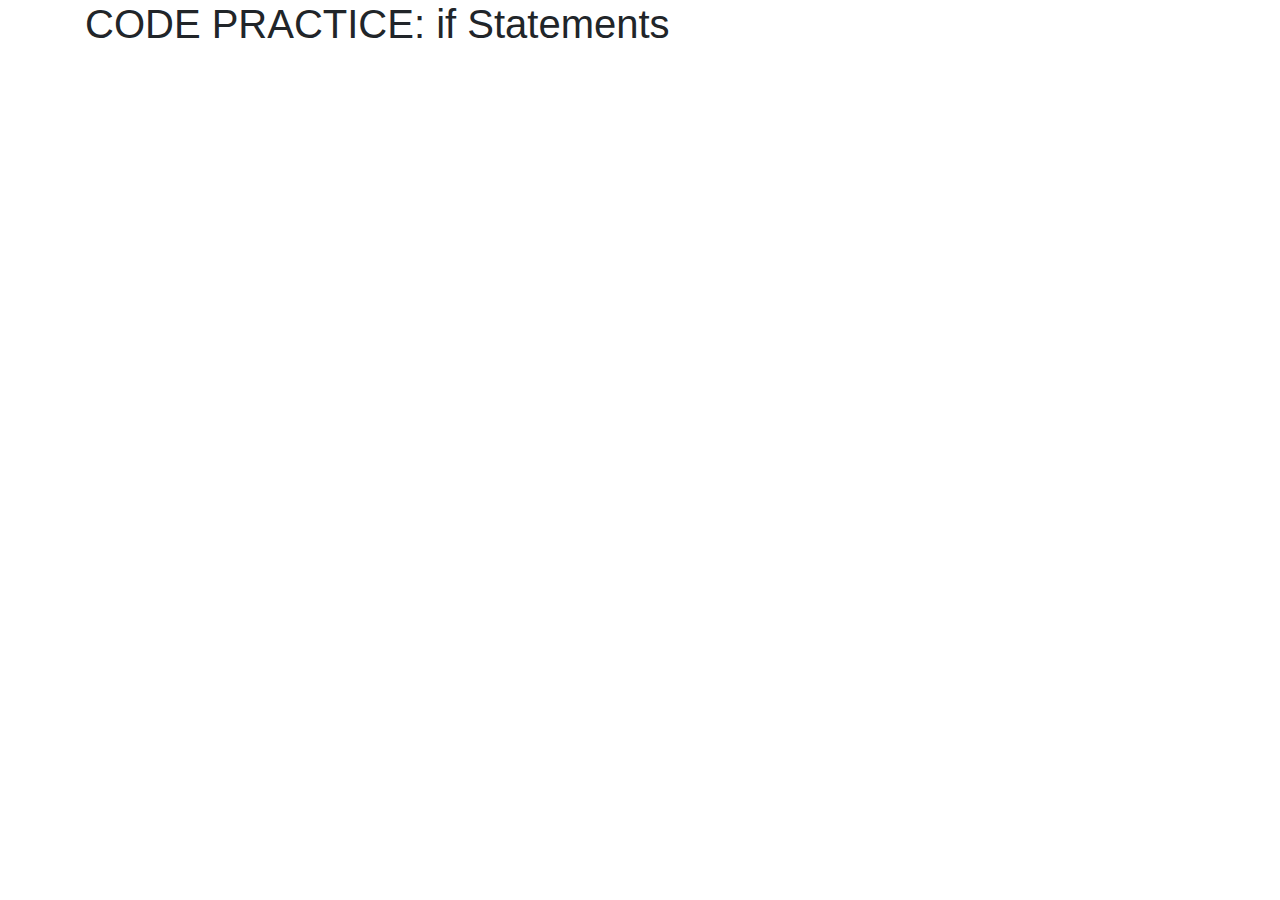
<file: javascript/practice/02-if-statements/index.html>
<!DOCTYPE html>
<html lang="en">
<head>
    <meta charset="UTF-8">
    <meta name="viewport" content="width=device-width, initial-scale=1.0">
    <title>CODE PRACTICE: if Statements</title>
    <link rel="stylesheet" href="https://stackpath.bootstrapcdn.com/bootstrap/4.3.1/css/bootstrap.min.css"
        integrity="sha384-ggOyR0iXCbMQv3Xipma34MD+dH/1fQ784/j6cY/iJTQUOhcWr7x9JvoRxT2MZw1T" crossorigin="anonymous">
</head>
<body>
    <div class="container">
        <h1>CODE PRACTICE: if Statements</h1>
    </div>
    <!--
        To complete this practice, add code to the file: your-code.js.
        Then open this file, index.html, in your browser.
        Be sure to read the instructions in your-code.js carefully.
    -->
    <script src="your-code.js"></script>
</body>
<!--
/**********************************
 * The Software Guild
 * Copyright (C) 2019 Wiley edu LLC - All Rights Reserved
 *********************************/
-->
</html>
</file>
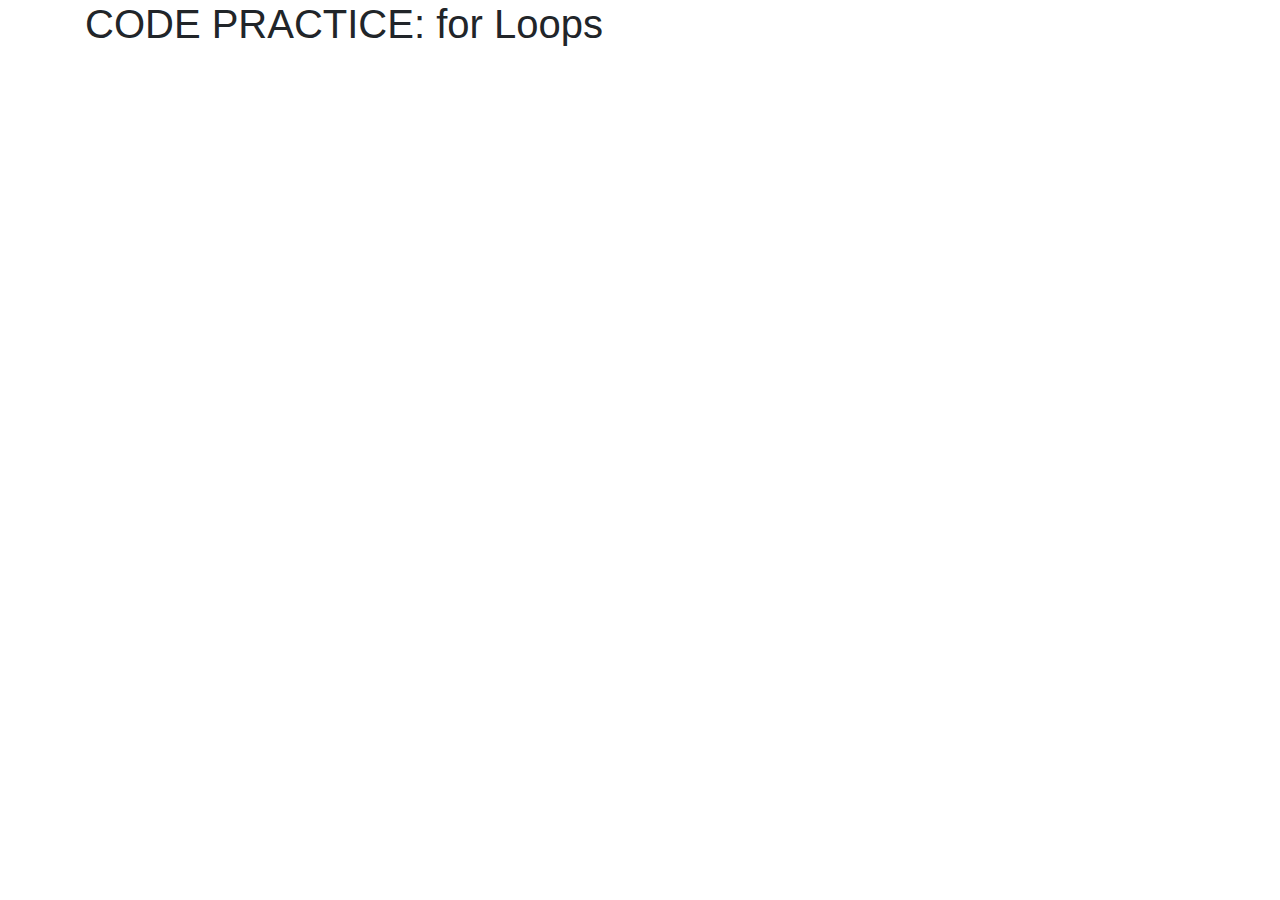
<file: javascript/practice/03-for-loops/index.html>
<!DOCTYPE html>
<html lang="en">
<head>
    <meta charset="UTF-8">
    <meta name="viewport" content="width=device-width, initial-scale=1.0">
    <title>CODE PRACTICE: for Loops</title>
    <link rel="stylesheet" href="https://stackpath.bootstrapcdn.com/bootstrap/4.3.1/css/bootstrap.min.css"
        integrity="sha384-ggOyR0iXCbMQv3Xipma34MD+dH/1fQ784/j6cY/iJTQUOhcWr7x9JvoRxT2MZw1T" crossorigin="anonymous">

</head>
<body>
    <div class="container">
        <h1>CODE PRACTICE: for Loops</h1>
    </div>
    <!--
        To complete this practice, add code to the file: your-code.js.
        Then open this file, index.html, in your browser.
        Be sure to read the instructions in your-code.js carefully.
    -->
    <script src="your-code.js"></script>
</body>
<!--
/**********************************
 * The Software Guild
 * Copyright (C) 2019 Wiley edu LLC - All Rights Reserved
 *********************************/
-->
</html>
</file>
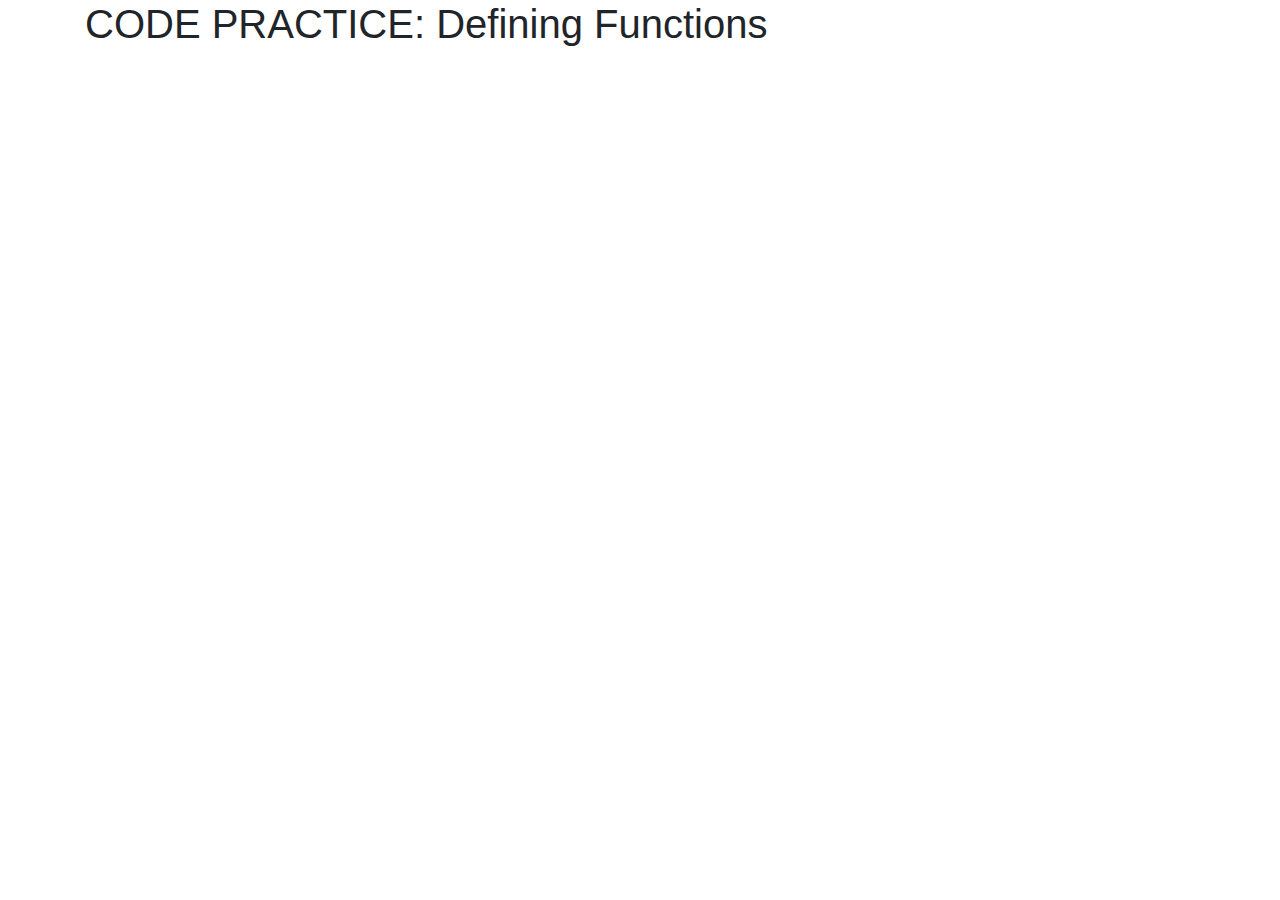
<file: javascript/practice/04-functions/index.html>
<!DOCTYPE html>
<html lang="en">
<head>
    <meta charset="UTF-8">
    <meta name="viewport" content="width=device-width, initial-scale=1.0">
    <title>CODE PRACTICE: Defining Functions</title>
    <link rel="stylesheet" href="https://stackpath.bootstrapcdn.com/bootstrap/4.3.1/css/bootstrap.min.css"
        integrity="sha384-ggOyR0iXCbMQv3Xipma34MD+dH/1fQ784/j6cY/iJTQUOhcWr7x9JvoRxT2MZw1T" crossorigin="anonymous">
</head>
<body>
    <div class="container">
        <h1>CODE PRACTICE: Defining Functions</h1>
    </div>
    <!--
        To complete this practice, add code to the file: your-code.js.
        Then open this file, index.html, in your browser.
        Be sure to read the instructions in your-code.js carefully.
    -->
    <script src="your-code.js"></script>
</body>
<!--
/**********************************
 * The Software Guild
 * Copyright (C) 2019 Wiley edu LLC - All Rights Reserved
 *********************************/
-->   
</html>
</file>
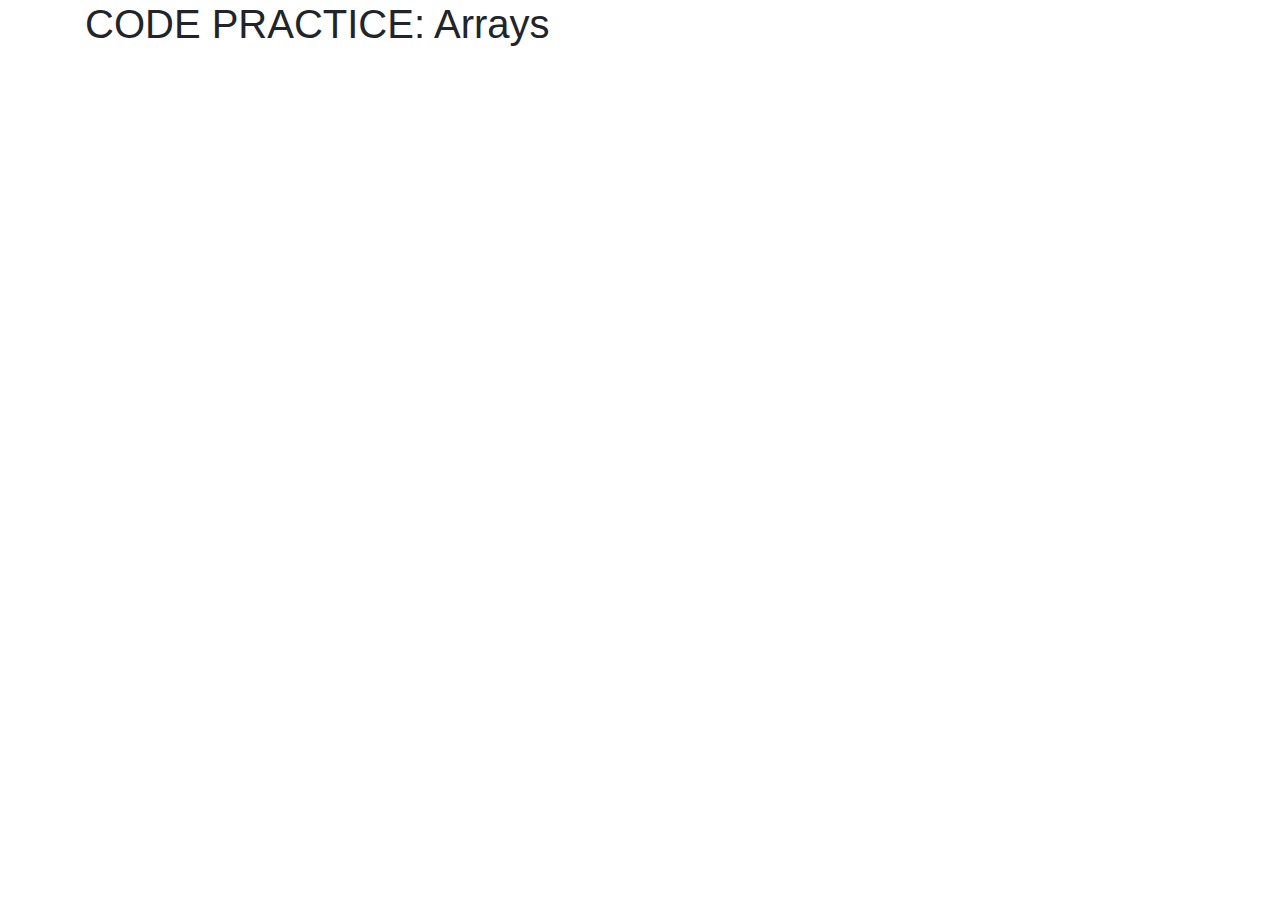
<file: javascript/practice/05-arrays/index.html>
<!DOCTYPE html>
<html lang="en">
<head>
    <meta charset="UTF-8">
    <meta name="viewport" content="width=device-width, initial-scale=1.0">
    <title>CODE PRACTICE: Arrays</title>
    <link rel="stylesheet" href="https://stackpath.bootstrapcdn.com/bootstrap/4.3.1/css/bootstrap.min.css"
        integrity="sha384-ggOyR0iXCbMQv3Xipma34MD+dH/1fQ784/j6cY/iJTQUOhcWr7x9JvoRxT2MZw1T" crossorigin="anonymous">
</head>
<body>
    <div class="container">
        <h1>CODE PRACTICE: Arrays</h1>
    </div>
    <!--
        To complete this practice, add code to the file: your-code.js.
        Then open this file, index.html, in your browser.
        Be sure to read the instructions in your-code.js carefully.
    -->
    <script src="your-code.js"></script>
</body>
<!--
/**********************************
 * The Software Guild
 * Copyright (C) 2019 Wiley edu LLC - All Rights Reserved
 *********************************/
-->
</html>
</file>
<file: restaurant/styles/restaurantStyles.css>
body {
    font-family:"Times New Roman", Times, serif;
    color: #242625;
    background-color: #ebefef;
    margin: 10px;
    padding: 0%;
    text-align: center;
}

header {
    /* change font for header */
    font-family: Georgia, serif;   
    font-weight: 100;
    color:#3a2f20;
    margin-left: auto;
} 

/* for navbar */
nav ul {
    list-style-type: none;
    margin: 0;
    padding: 0;
    justify-content: center;
}
nav li {
    display: inline;
}

.btn {
    padding: 5px;
}

.btn-nav {
    border-color: #3a2f20;
    background-color: #9f8c79;
}

.nav-pills .nav-link.active {
    background-color: #8f8993;
}

.btn-nav:hover {
    color: #b3b6b8;
    background-color: #966d48;
}


/* unvisited link */
a:link {
    color: #9f8c79;
    text-decoration: underline;
}
  
/* visited link */
a:visited {
    color: white;
}
  
/* mouse over link */
a:hover {
    font-weight: 900;
    color: #966d48;
}

/* mouse over icon link */
svg:hover {
    /* font-size: 40px; */
    color: #3a2f20;
}
  
/* selected link */
a:active {
    color: #3a2f20;
    text-decoration: null;
}

/* for review link */
ul {
    list-style-type: none;
    margin: 0;
    padding: 0;
}
li {
    display: inline;
}

.text-container {
    width: 60%;
    margin: auto;
}


hr {
    border-top: 1px solid transparent;
}

footer {
    
}
</file>
<file: css/code-alongs/layout-links/styles/main.css>
/*
Creator: Your Name
Date created: Today's date
Date last modified: 
*/

body {
    background-color: #fef9ff;
    font-family: arial, helvetica, sans-serif;
    color: #0d1f2d;
    max-width: 900px;
    margin: 0 auto;
}

header, footer {
    background-color: #5b7d87;
    color: #fef9ff;
    height: 100px;
    text-align: center;
    padding: 30px 10px 20px 10px;
}

h1 {
    font-size: 2.5em;
}

nav {
    border-top: 3px dashed #546a7b;
    border-bottom: 3px dashed #546a7b;
    margin-top: 4px;
}

.clear-float {
    clear:both;
}

/* Form styling */

label, fieldset{
    font-size: 1.1em;
}

input[type=text] {
	border:		2px	solid	#0d1f2d;
	width:		50%;
	padding:	8px	8px;
	margin:		12px 0;
	box-sizing:	border-box;
    font-size: 1.1em;
}

fieldset {
	background-color: #fef9ff;
	width: 100%;
	padding: 12px 20px;
	margin: 12px 0;
	box-sizing:	border-box;
}

select, textarea {
    margin:		12px 0;
    font-size: 1em;
}

input[type=submit] {
    font-size: 1.2em;
    background-color: #546a7b;
    color: #fef9ff;
    padding: 4px 8px;
}

input[type=submit]:hover {
    background-color: #f2eded;
    color: #546a7b;
}

textarea {
	width: 100%;
	height: 200px;
	padding: 12px 20px;
	margin: 12px 0;
	box-sizing: border-box;
	border: 2px solid #0d1f2d;
	border-radius: 3px;
	background-color: #fff;
	resize: none;
}

/* navigation buttons */
nav a {
    background-color: #5b7d87;
    color: #fef9ff;
    padding: 8px;
    border: thin solid #0d1f2d;
    text-decoration: none;
    text-align: center;
    display: block;
    margin: 20px 20px;
    width: 100px;
    float:left;
}

nav a:hover {
background-color: #fef9ff;
    color: #5b7d87; 
}

nav a:visited {
    color: #e4c3ad; 
}

nav a:active {
    font-weight: bold;
}

/**********************************
 * The Software Guild
 * Copyright (C) 2019 Wiley edu LLC - All Rights Reserved
 *********************************/
</file>
